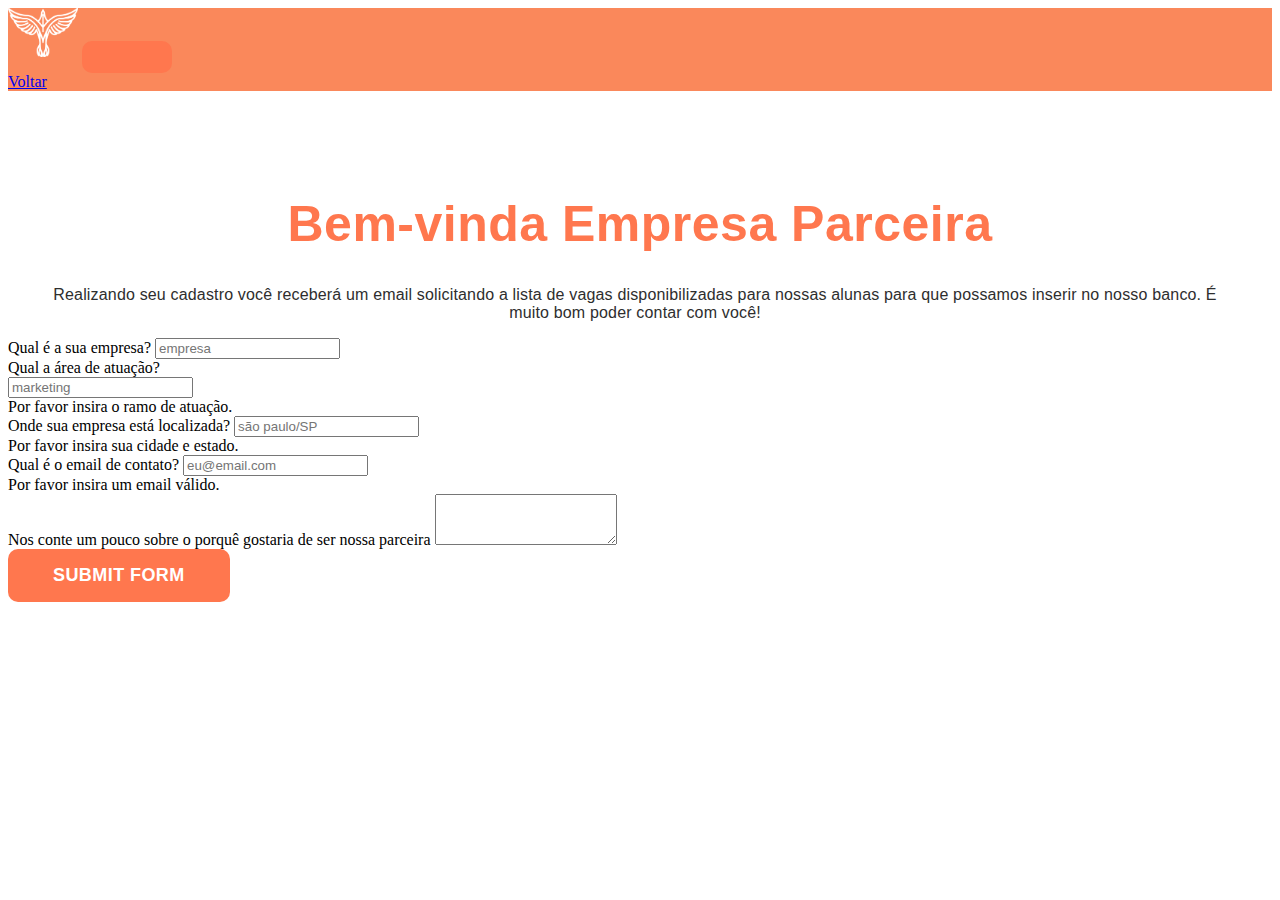
<file: projeto/form_empresa.html>
<!DOCTYPE html>
<html>
<head>
    <meta charset="utf-8" />
    <meta http-equiv="X-UA-Compatible" content="IE=edge">
    <title>formulario colaboradora</title>
    <link rel="icon" type="image/png" href="images/favicon.png"/>
    <meta name="viewport" content="width=device-width, initial-scale=1">
    <link rel="stylesheet" type="text/css" media="screen" href="form.css" />
    <link rel="stylesheet" href="https://stackpath.bootstrapcdn.com/bootstrap/4.1.3/css/bootstrap.min.css" integrity="sha384-MCw98/SFnGE8fJT3GXwEOngsV7Zt27NXFoaoApmYm81iuXoPkFOJwJ8ERdknLPMO" crossorigin="anonymous">
    
  </head>
<body>
    <main>
        <header class="orange">
                <nav class="navbar navbar-expand-lg navbar-light bg-transparent ">
                    <a class="navbar-brand ml-5 " href="index.html"> <img class="logo" src="images/logo.png"></a>
                        <button class="navbar-toggler" type="button" data-toggle="collapse" data-target="#navbarNavAltMarkup" aria-controls="navbarNavAltMarkup" aria-expanded="false" aria-label="Toggle navigation">
                          <span class="navbar-toggler-icon"></span>
                        </button>
                        <div class="collapse navbar-collapse justify-content-end" id="navbarNavAltMarkup">
                          <div class="navbar-nav ">
                            <a class="nav-item nav-link text-white font-weight-bold" href="index.html">Voltar</a>
                            
                          </div>
                        </div>
                      </nav>
        </header>
        <section>
          <h1>Bem-vinda Empresa Parceira</h1>
          <p>Realizando seu cadastro você receberá um email solicitando a lista de vagas
            disponibilizadas para nossas alunas para que possamos inserir no nosso banco.
            É muito bom poder contar com você!
          </p>

            <form class="needs-validation" novalidate>
              <div class="form-row">
                
                  
                <div class="col-md-5 mb-3 mr-5 ml-5">
                  <label for="validationCustom02"> Qual é a sua empresa?</label>
                  <input type="text" class="form-control" id="validationCustom02" placeholder="empresa" required>
                  <div class="valid-feedback">
                   
                  </div>
                </div>
                <div class="col-md-4 mb-3">
                  <label for="validationCustomUsername">Qual a área de atuação?</label>
                  <div class="input-group">
                    <input type="text" class="form-control" id="validationCustomUsername" placeholder="marketing" aria-describedby="inputGroupPrepend" required>
                    <div class="invalid-feedback">
                     Por favor insira o ramo de atuação.
                    </div>
                  </div>
                </div>
              </div>
              <div class="form-row">
                <div class="col-md-4 mb-2 ml-5 mr-5">
                  <label for="validationCustom03">Onde sua empresa está localizada?</label>
                  <input type="text" class="form-control" id="validationCustom03" placeholder="são paulo/SP" required>
                  <div class="invalid-feedback">
                  Por favor insira sua cidade e estado.
                  </div>
                </div>
                <div class="col-md-3 mb-3">
                  <label for="validationCustom04">Qual é o email de contato?</label>
                  <input type="text" class="form-control" id="validationCustom04" placeholder="eu@email.com" required>
                  <div class="invalid-feedback">
                    Por favor insira um email válido.
                  </div>
                </div>
                
                <div class="form-group ml-5 mr-5">
                    <label for="exampleFormControlTextarea1">Nos conte um pouco sobre o porquê gostaria de ser nossa parceira</label>
                    <textarea class="form-control" id="exampleFormControlTextarea1" rows="3"></textarea>
                  </div>
              </div>
              
              <button class=" ml-5 btn-orange" type="submit">Submit form</button>
            </form>
             </section>
    </main>
    <script type="text/javascript" src="validaForm1.js"></script>
</body>
</html>
</file>
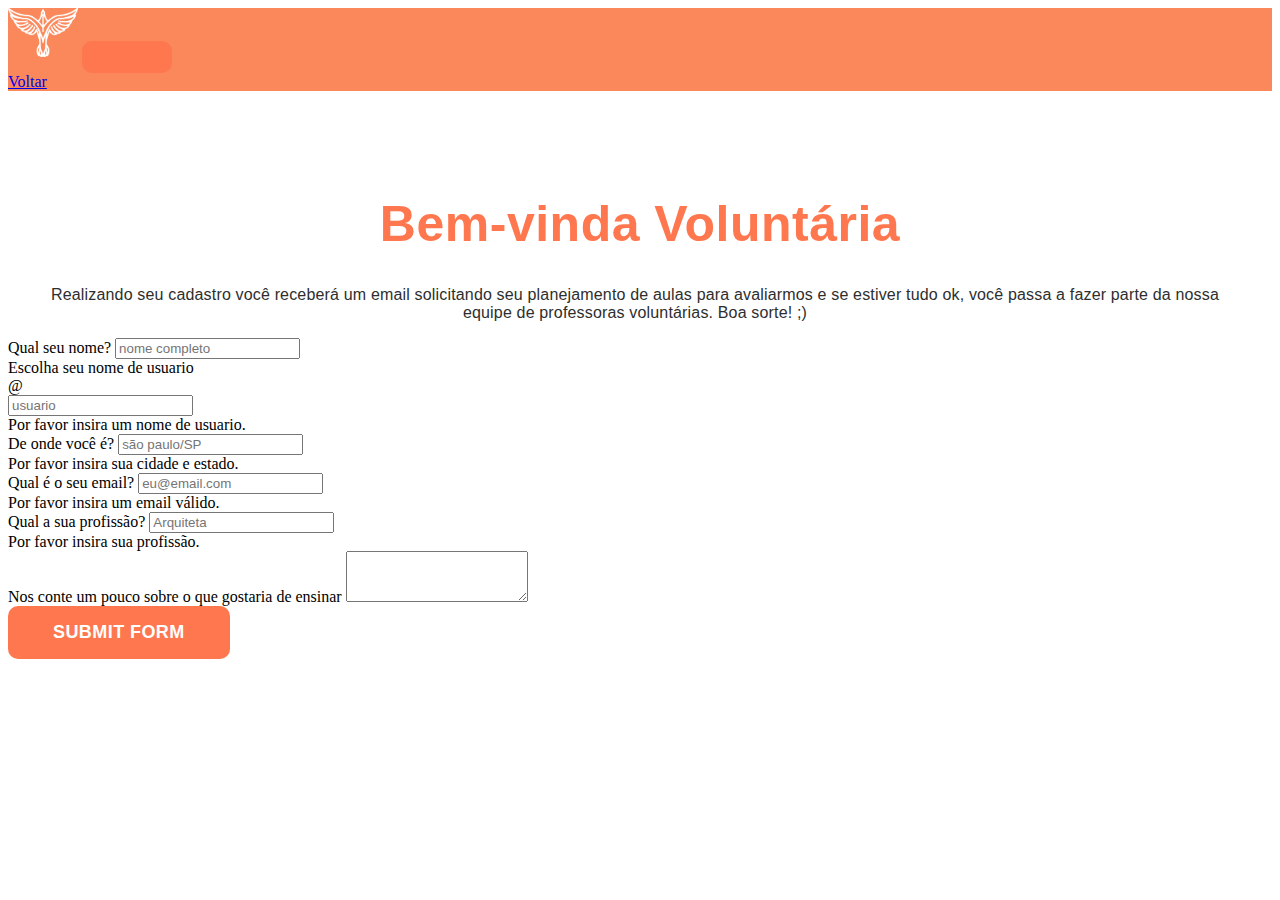
<file: projeto/form_prof.html>
<!DOCTYPE html>
<html>
<head>
    <meta charset="utf-8" />
    <meta http-equiv="X-UA-Compatible" content="IE=edge">
    <title>formulario colaboradora</title>
    <link rel="icon" type="image/png" href="images/favicon.png"/>
    <meta name="viewport" content="width=device-width, initial-scale=1">
    <link rel="stylesheet" type="text/css" media="screen" href="form.css" />
    <link rel="stylesheet" href="https://stackpath.bootstrapcdn.com/bootstrap/4.1.3/css/bootstrap.min.css" integrity="sha384-MCw98/SFnGE8fJT3GXwEOngsV7Zt27NXFoaoApmYm81iuXoPkFOJwJ8ERdknLPMO" crossorigin="anonymous">
    
  </head>
<body>
    <main>
        <header class="orange">
                <nav class="navbar navbar-expand-lg navbar-light bg-transparent ">
                    <a class="navbar-brand ml-5 " href="index.html"> <img class="logo" src="images/logo.png"></a>
                        <button class="navbar-toggler" type="button" data-toggle="collapse" data-target="#navbarNavAltMarkup" aria-controls="navbarNavAltMarkup" aria-expanded="false" aria-label="Toggle navigation">
                          <span class="navbar-toggler-icon"></span>
                        </button>
                        <div class="collapse navbar-collapse justify-content-end" id="navbarNavAltMarkup">
                          <div class="navbar-nav ">
                            <a class="nav-item nav-link text-white font-weight-bold" href="index.html">Voltar</a>
                            
                          </div>
                        </div>
                      </nav>
        </header>
        <section>
          <h1>Bem-vinda Voluntária</h1>
          <p>Realizando seu cadastro você receberá um email solicitando seu planejamento de aulas 
            para avaliarmos e se estiver tudo ok, você passa a fazer parte da nossa equipe de professoras
            voluntárias.
            Boa sorte! ;)
          </p>

            <form class="needs-validation" novalidate>
              <div class="form-row">
                
                  
                <div class="col-md-5 mb-3 mr-5 ml-5">
                  <label for="validationCustom02"> Qual seu nome?</label>
                  <input type="text" class="form-control" id="validationCustom02" placeholder="nome completo" required>
                  <div class="valid-feedback">
                   
                  </div>
                </div>
                <div class="col-md-4 mb-3">
                  <label for="validationCustomUsername">Escolha seu nome de usuario</label>
                  <div class="input-group">
                    <div class="input-group-prepend">
                      <span class="input-group-text" id="inputGroupPrepend">@</span>
                    </div>
                    <input type="text" class="form-control" id="validationCustomUsername" placeholder="usuario" aria-describedby="inputGroupPrepend" required>
                    <div class="invalid-feedback">
                     Por favor insira um nome de usuario.
                    </div>
                  </div>
                </div>
              </div>
              <div class="form-row">
                <div class="col-md-4 mb-2 ml-5 mr-5">
                  <label for="validationCustom03">De onde você é?</label>
                  <input type="text" class="form-control" id="validationCustom03" placeholder="são paulo/SP" required>
                  <div class="invalid-feedback">
                  Por favor insira sua cidade e estado.
                  </div>
                </div>
                <div class="col-md-3 mb-3">
                  <label for="validationCustom04">Qual é o seu email?</label>
                  <input type="text" class="form-control" id="validationCustom04" placeholder="eu@email.com" required>
                  <div class="invalid-feedback">
                    Por favor insira um email válido.
                  </div>
                </div>
                <div class="col-md-3 mb-3">
                  <label for="validationCustom05">Qual a sua profissão?</label>
                  <input type="text" class="form-control" id="validationCustom05" placeholder="Arquiteta" required>
                  <div class="invalid-feedback">
                    Por favor insira sua profissão.
                  </div>
                </div>
                <div class="form-group ml-5 mr-5">
                    <label for="exampleFormControlTextarea1">Nos conte um pouco sobre o que gostaria de ensinar</label>
                    <textarea class="form-control" id="exampleFormControlTextarea1" rows="3"></textarea>
                  </div>
              </div>
              
              <button class=" ml-5 btn-orange" type="submit">Submit form</button>
            </form>
             </section>
    </main>
    <script type="text/javascript" src="validaForm1.js"></script>
</body>
</html>
</file>
<file: projeto/form.css>
.orange{
    background-color: #fa885b;
}

section>h1{
    color: rgb(255, 119, 78);
    padding-top: 70px;
    text-align: center;
    font-family: 'arial';
    font-size: 50px;
    letter-spacing: 0.5px;
  
  }

  section>p{
    font-family: 'arial';
    color: rgb(46, 46, 46);
    font-size: 16px;
    text-align: center;
    letter-spacing: 0.166667px;
    /* line-height: 35px;   */
    padding-left: 40px;
    padding-right: 50px;
    
  }

  .logo{
    width: 70px;
  }
  button {
    border-radius: 10px !important;
    border: none;
    cursor: pointer; 
    font-family: 'Open Sans', sans-serif;
    font-size: 18px;
    font-weight: bold;
    letter-spacing: 0.43px;
    padding: 16px 45px;
    text-align: center;
    
    text-transform: uppercase;
  }
  @media only screen and (max-width: 414px)  {
    button {
     
      font-size: 14px;
      padding: 16px 40px;
    }
  }
  
  button:focus {
    outline:0;
  }
  
  button, .btn-white {
    background-color: #FFFFFF;
    color: rgb(255, 119, 78);
  }

  button, .btn-orange {
    background-color:rgb(255, 119, 78);
    color:#ffffff
  }
  
  .btn-white:hover {
    background-color: rgb(255, 119, 78);
    color: #ffffff;
    -webkit-transition: background-color 500ms linear;
    -ms-transition: background-color 500ms linear;
    transition: background-color 500ms linear;
  }
</file>
